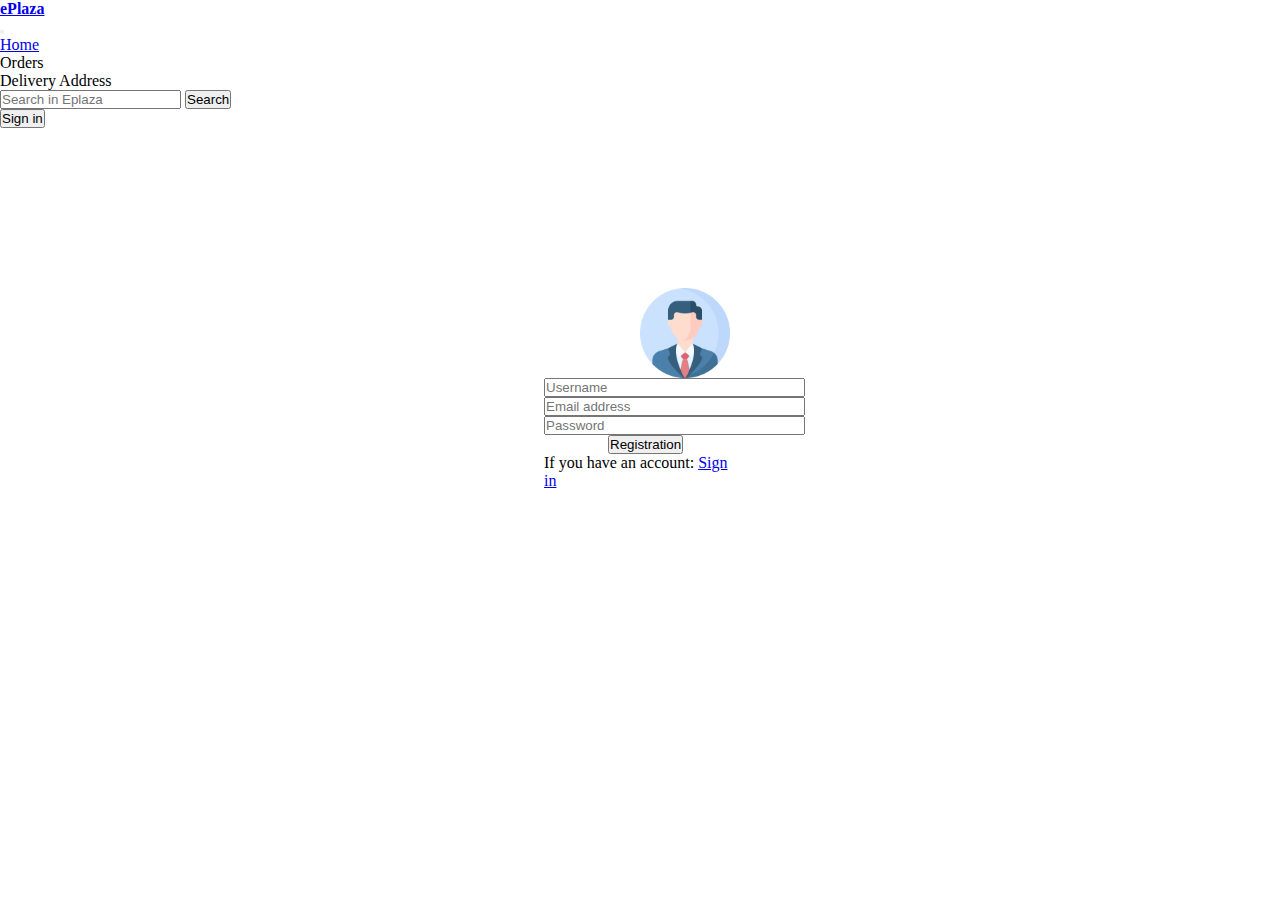
<file: frontend/portal/registration.html>
<!DOCTYPE html>
<html lang="en">

<head>
    <meta charset="UTF-8">
    <meta http-equiv="X-UA-Compatible" content="IE=edge">
    <meta name="viewport" content="width=device-width, initial-scale=1.0">
    <title>Sign In</title>
    <link href="https://cdn.jsdelivr.net/npm/bootstrap@5.3.0-alpha3/dist/css/bootstrap.min.css" rel="stylesheet"
        integrity="sha384-KK94CHFLLe+nY2dmCWGMq91rCGa5gtU4mk92HdvYe+M/SXH301p5ILy+dN9+nJOZ" crossorigin="anonymous" />
    <link href="https://fonts.googleapis.com/icon?family=Material+Icons+Sharp" rel="stylesheet">
    <link rel="stylesheet" href="../portal/public/css/signin.css">
</head>

<body>
            <!-- Navbar -->
            <nav class="navbar navbar-expand-lg bg-dark px-5">
                <div class="container-fluid">
                    <a class="navbar-brand" href="#">
                        <h4 class="text-primary">ePlaza</h4>
                    </a>
                    <button class="navbar-toggler" type="button" data-bs-toggle="collapse"
                        data-bs-target="#navbarSupportedContent" aria-controls="navbarSupportedContent" aria-expanded="false"
                        aria-label="Toggle navigation">
                        <span class="navbar-toggler-icon"></span>
                    </button>
                    <div class="collapse navbar-collapse" id="navbarSupportedContent">
                        <ul class="navbar-nav me-auto mb-2 mb-lg-0">
                            <li class="nav-item">
                                <a class="nav-link d-flex" aria-current="page" href="../portal/homepage.php">
                                    <h7 class="text-white">Home</h7>
                                </a>
                            </li>
                            <li class="nav-item">
                                <a class="nav-link d-flex">
                                    <h7 class="text-white">Orders</h7>
                                </a>
                            </li>
                            <li class="nav-item hstack gap-3">
                                <a class="nav-link d-flex">
                                    <h7 class="text-white">Delivery Address</h7>
                                </a>
                            </li>
                        </ul>
                        <form class="d-flex" style="margin-right: 2rem;" role="search">
                            <input class="form-control me-2" type="search" placeholder="Search in Eplaza" aria-label="Search" />
                            <button class="btn btn-outline-success" type="submit">
                                Search
                            </button>
                        </form>
                        <div class="user-reg">
                            <a href="signin.html"><button class="btn btn-outline-primary">Sign in</button></a>
                        </div>
                    </div>
                </div>
            </nav>
    

    <form action="#">
        <div class="info">
            <div class="demo-user-img">

            </div>
            <input type="text" class=" d-block my-2" placeholder="Username" size="30rem" required>
            <input type="email" class=" d-block my-2" placeholder="Email address" size="30rem" required>
            <input type="password" class=" d-block" placeholder="Password" size="30rem" required>
            <button type="submit" class="btn btn-outline-primary  d-block my-2 sign-btn" style="margin-left: 4rem;">Registration</button>
            <p>If you have an account: <a href="signin.html">Sign in</a></p>
        </div>
    </form>
</body>

</html>
</file>
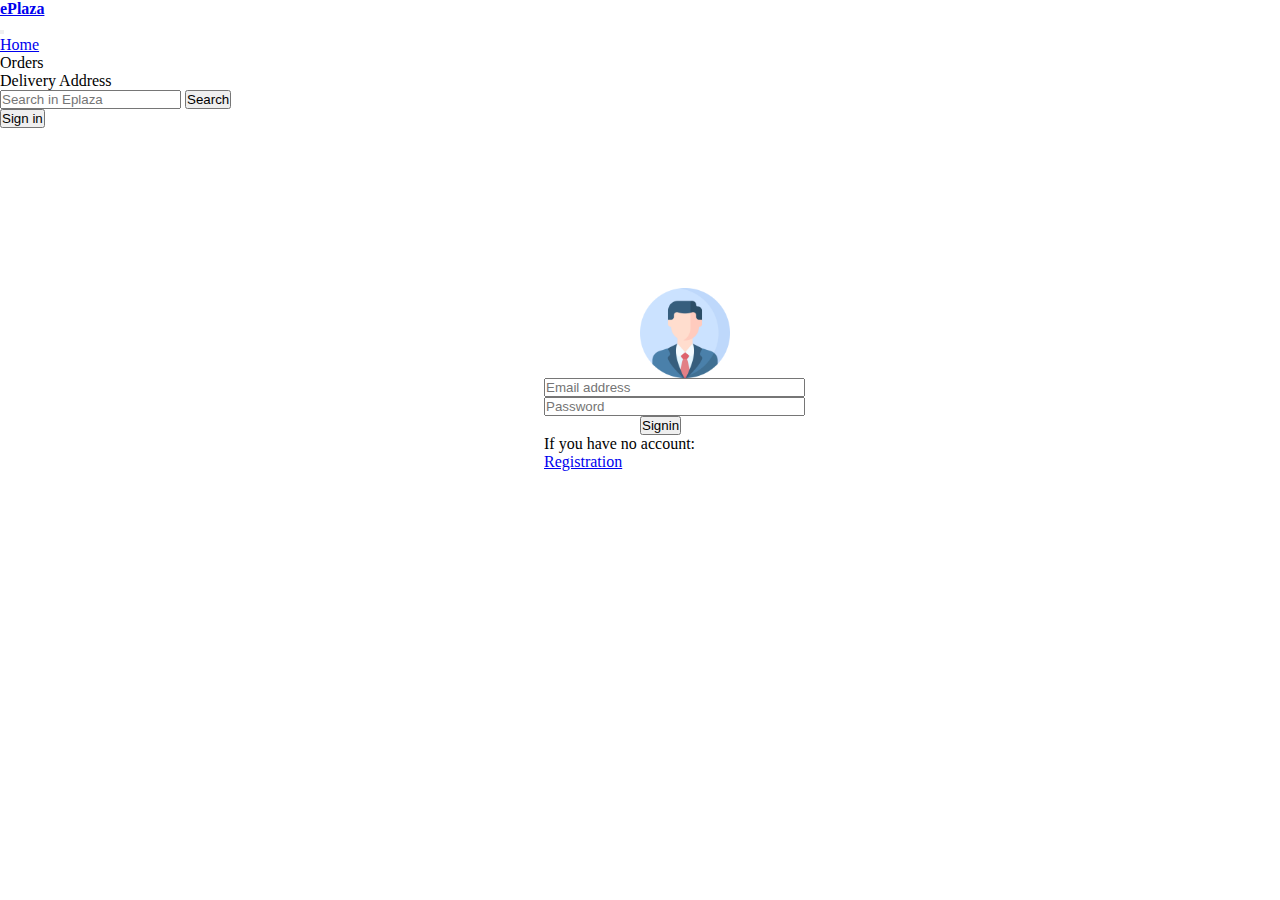
<file: frontend/portal/signin.html>
<!DOCTYPE html>
<html lang="en">

<head>
    <meta charset="UTF-8">
    <meta http-equiv="X-UA-Compatible" content="IE=edge">
    <meta name="viewport" content="width=device-width, initial-scale=1.0">
    <title>Sign In</title>
    <link href="https://cdn.jsdelivr.net/npm/bootstrap@5.3.0-alpha3/dist/css/bootstrap.min.css" rel="stylesheet"
        integrity="sha384-KK94CHFLLe+nY2dmCWGMq91rCGa5gtU4mk92HdvYe+M/SXH301p5ILy+dN9+nJOZ" crossorigin="anonymous" />
    <link href="https://fonts.googleapis.com/icon?family=Material+Icons+Sharp" rel="stylesheet">
    <link rel="stylesheet" href="../portal/public/css/signin.css">
</head>

<body>
        <!-- Navbar -->
        <nav class="navbar navbar-expand-lg bg-dark px-5">
            <div class="container-fluid">
                <a class="navbar-brand" href="#">
                    <h4 class="text-primary">ePlaza</h4>
                </a>
                <button class="navbar-toggler" type="button" data-bs-toggle="collapse"
                    data-bs-target="#navbarSupportedContent" aria-controls="navbarSupportedContent" aria-expanded="false"
                    aria-label="Toggle navigation">
                    <span class="navbar-toggler-icon"></span>
                </button>
                <div class="collapse navbar-collapse" id="navbarSupportedContent">
                    <ul class="navbar-nav me-auto mb-2 mb-lg-0">
                        <li class="nav-item">
                            <a class="nav-link d-flex" aria-current="page" href="../portal/homepage.php">
                                <h7 class="text-white">Home</h7>
                            </a>
                        </li>
                        <li class="nav-item">
                            <a class="nav-link d-flex">
                                <h7 class="text-white">Orders</h7>
                            </a>
                        </li>
                        <li class="nav-item hstack gap-3">
                            <a class="nav-link d-flex">
                                <h7 class="text-white">Delivery Address</h7>
                            </a>
                        </li>
                    </ul>
                    <form class="d-flex" style="margin-right: 2rem;" role="search">
                        <input class="form-control me-2" type="search" placeholder="Search in Eplaza" aria-label="Search" />
                        <button class="btn btn-outline-success" type="submit">
                            Search
                        </button>
                    </form>
                    <div class="user-reg">
                        <a href="../view/signin.html"><button class="btn btn-outline-primary">Sign in</button></a>
                    </div>
                </div>
            </div>
        </nav>

    <form action="#">
        <div class="info">
            <div class="demo-user-img">

            </div>
            <input type="email" class=" d-block my-2" placeholder="Email address" size="30rem" required>
            <input type="password" class=" d-block" placeholder="Password" size="30rem" required>
            <button type="submit" class="btn btn-outline-primary  d-block my-2 sign-btn">Signin</button>
            <p>If you have no account: <a href="registration.html">Registration</a></p>
        </div>
    </form>
</body>

</html>
</file>
<file: frontend/portal/public/css/signin.css>
*{
    margin: 0;
    padding: 0;
}
body{
    margin: 0;
    max-width: 100%;
    max-height: 100%;
    overflow: hidden;
}
.info{
    margin: 10rem 34rem;

}
.demo-user-img{
    height: 10vh;
    width: 10vh;
    background-image: url('../img/profile/profile.png');
    background-size: contain;
    margin-left: 6rem;
}
.sign-btn{
    margin-left: 6rem;
}
</file>
